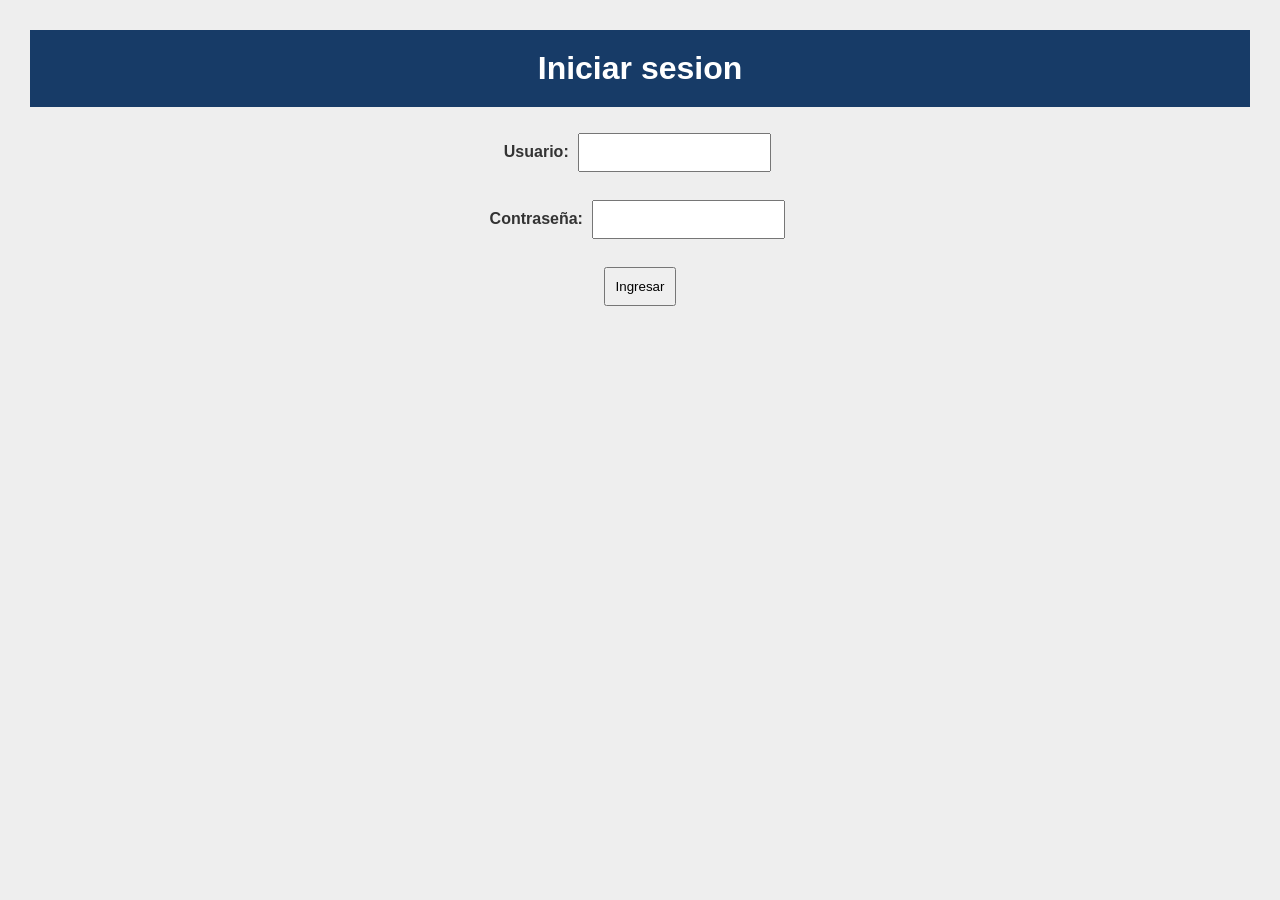
<file: index.html>
<!DOCTYPE html>
<html lang="es">
    <head>
        <meta charset="UTF-8">
        <title>Iniciuo de sesion</title>
        <link rel="stylesheet" href="estilos.css">
    </head>
    <body>

        <h1>Iniciar sesion</h1>

        <form onsubmit="return validar () ">

            <label>Usuario:</label>
            <input type="text" id="usuario">

            <br><br>

            <label>Contraseña:</label>
            <input type="password" id="contrasena">

            <br><br>

            <input type="submit" value="Ingresar">

        </form>

        <script src="script.js"></script>
        
        <script src="bienvenida.html"></script>
        
    </body>
</html>
</file>
<file: estilos.css>
body {
    font-family: Arial;
    background-color: #eeeeee;
    text-align: center;
    margin: 30px;
}

h1 {
    color: white;
    background-color: #173b67;
    padding: 20px;
}

h2 {
    color: #173b67;
    margin-top: 30px;
}

p {
    font-size: 17px;
    color: #333333;
}

img {
    height: 100px;
    width: 150px;
}

input {
    padding: 10px;
    margin: 5px;
}

button {
    background-color: #2474b5;
    color: white;
    padding: 10px 20px;
}

label {
    color: #333333;
    font-size: 16px;
    font-weight: bold;
}
</file>
